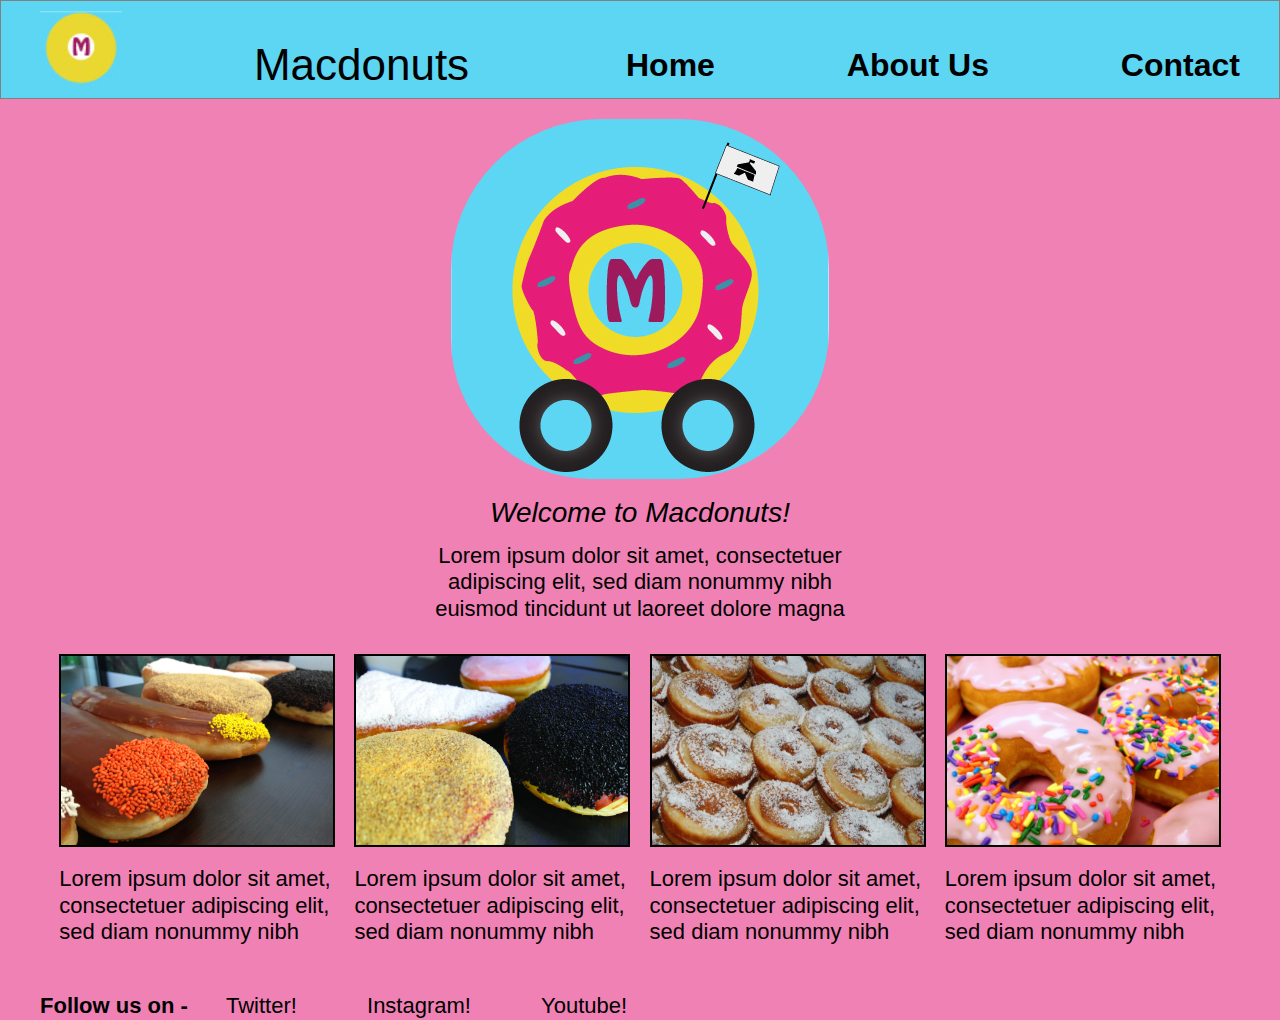
<file: index.html>
<!DOCTYPE html>
<html lang="en">
<head>
    <meta charset="UTF-8">
    <meta http-equiv="X-UA-Compatible" content="IE=edge">
    <meta name="viewport" content="width=device-width, initial-scale=1.0">
    <title>Home Page</title>
    <link rel="stylesheet" href="css/styles.css">
</head>

<!-- NAVIGATION -->
<!-- Try keep logo and h1 seperate from list if list doesn't work -->

<body>

<header role="banner">

        <div class="container">

            <!-- Skip links are functional but don't go far due to the page being short -->

                <div class="skip">
                  <a href="#skip-main">Skip to Content</a>
                  <a href="#skip-nav">Return to Top</a>
                </div>

                 <ul class="nav-flex">
                    <li class="logo"><img src="images/mini_logo_blue-08.png" alt="small Macdonuts logo"></li>
                    <li><h1 role="heading" id="skip-nav">Macdonuts</h1></li>
                    <li class="nav-lines"><img src="images/Icon_open-list.png" alt="nav list"></li>         
                    <li class="nav-words"><a href="index.html">Home</a></li>
                    <li class="nav-words"><a href="about.html">About Us</a></li>
                    <li class="nav-words"><a href="contact-us.html">Contact</a></li>
                </ul>

        </div>
</header>

<main role="main" id="skip-main">

    <!-- LARGE LOGO SECTION -->

    <div class="container">
        <picture>
            <source srcset="images/macdonuts_biglogo-06-02.png"
            media="(min-width: 1199px)">
            
            <img class="big-logo" src="images/macdonuts_biglogo-06-02-201_x_192.png" alt="large Macdonuts logo">
        </picture>

        <h2 class="welcome">Welcome to Macdonuts!</h2>
        <p class="welcome-p">Lorem ipsum dolor sit amet, consectetuer <br>
            adipiscing elit, sed diam nonummy nibh <br>
            euismod tincidunt ut laoreet dolore magna
            </p>

    </div>

    <!-- PRODUCTS SECTION -->
    <!-- Picture tag added to change image size at 1200px -->

    <div class="container">
        <div class="product-grid">

            <div class="grid-item">
                <picture>
                    <source srcset="images/orange-donuts.png"
                    media="(min-width: 1199px)">

                    <img src="images/orange-donuts_mobile.png" alt="orange donuts">
                </picture>
                    <p>Lorem ipsum dolor sit amet, <br>
                        consectetuer adipiscing elit, <br>
                        sed diam nonummy nibh</p>
            </div>
                
            <div class="grid-item">
                <picture>
                    <source srcset="images/yellow_black-donuts.png"
                    media="(min-width: 1199px)">

                    <img src="images/yellow-black-donuts_mobile.png" alt="yellow and black donuts">
                </picture>
                    <p>Lorem ipsum dolor sit amet, <br>
                        consectetuer adipiscing elit, <br>
                        sed diam nonummy nibh</p>
            </div>

            <div class="grid-item">
                <picture>
                    <source srcset="images/isolated-donuts-1323157.png"
                    media="(min-width: 1199px)">

                    <img src="images/isolated_donuts-mobile.png" alt="brown donuts with white sugar">
                </picture>
                    <p>Lorem ipsum dolor sit amet, <br>
                        consectetuer adipiscing elit, <br>
                        sed diam nonummy nibh</p>
            </div>
            
            <div class="grid-item">
                <picture>
                    <source srcset="images/pink-donuts.png"
                    media="(min-width: 1199px)">

                    <img src="images/pink-donuts_mobile.png" alt="pink donuts with sprinkles donuts">
                </picture>
                    <p>Lorem ipsum dolor sit amet, <br>
                        consectetuer adipiscing elit, <br>
                        sed diam nonummy nibh</p>
            </div>
        </div>
    </div>
</main>

<!-- FOOTER SECTION -->
<!-- Add links to social media -->

<footer role="contentinfo">
    
    <div class="container">
        <ul class="footer-list">
            <li class="footer-title">Follow us on - </li>
            <li class="social">Twitter!</li>
            <li class="social">Instagram!</li>
            <li class="social">Youtube!</li>
        </ul>
    </div>
</footer>

</body>

</html>
</file>
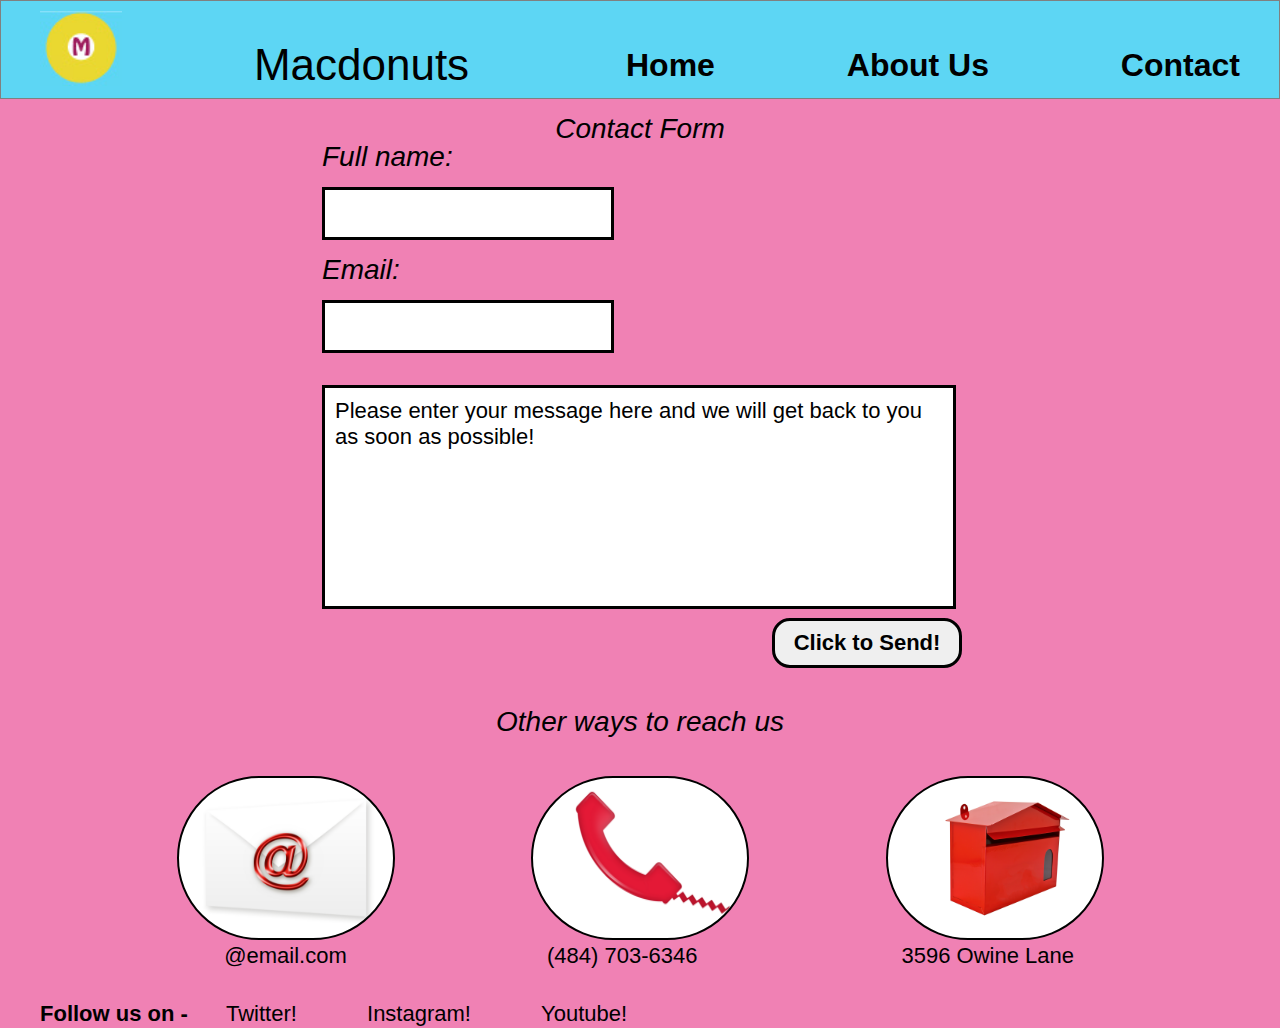
<file: contact-us.html>
<!DOCTYPE html>
<html lang="en">
<head>
    <meta charset="UTF-8">
    <meta http-equiv="X-UA-Compatible" content="IE=edge">
    <meta name="viewport" content="width=device-width, initial-scale=1.0">
    <title>Contact Us Page</title>
    <link rel="stylesheet" href="css/styles.css">
</head>

<!-- NAVIGATION -->
<!-- Try keep logo and h1 seperate from list if list doesn't work -->

<body>

    <header role="banner">

        <div class="container">

            <!-- Skip links are functional but don't go far due to the page being short -->

                <div class="skip">
                  <a href="#skip-main">Skip to Content</a>
                  <a href="#skip-nav">Return to Top</a>
                </div>

                 <ul class="nav-flex">
                    <li class="logo"><img src="images/mini_logo_blue-08.png" alt="small Macdonuts logo"></li>
                    <li><h1 role="heading" id="skip-nav">Macdonuts</h1></li>
                    <li class="nav-lines"><img src="images/Icon_open-list.png" alt="nav list"></li>         
                    <li class="nav-words"><a href="index.html">Home</a></li>
                    <li class="nav-words"><a href="about.html">About Us</a></li>
                    <li class="nav-words"><a href="contact-us.html">Contact</a></li>
                </ul>

        </div>
</header>

<main role="main" id="skip-main">
    <!-- CONACT FORM -->
    <div class="container">
        <h2>Contact Form</h2>
        <form action="/action_page.php">
            <div class="contact-input">
                <label for="name">Full name:</label><br>
                <input type="text" id="name" name="name"><br>
                <label for="email">Email:</label><br>
                <input type="text" id="email" name="email"><br><br>
            </div>
                <textarea id="message" name="message">Please enter your message here and we will get back to you as soon as possible! </textarea>
                <input class="submit-btn" type="submit" value="Click to Send!">
                
        </form> 
    </div>

    <!-- OTHER WAYS SECTION -->
    <!-- Adds contact options in a flex container to layout pictures and words horizontally across page, and have layout change afer 1200px -->
    <div class="container">
        <h2>Other ways to reach us</h2>

        <div class="contact-flex">

            <div class="flex-item">
                <picture>
                    <source srcset="images/mail-1237360.png"
                    media="(min-width: 1199px)">
                    <img src="images/mail-1237360-182_x_137.png" alt="email logo">
                </picture>
                    <p class="email-p">@email.com</p>
            </div>

            <div class="flex-item">
                <picture>
                    <source srcset="images/phone-receiver-1236282.png"
                    media="(min-width: 1199px)">
                    <img src="images/phone-receiver-1236282-182_x_137.png" alt="phone logo">
                </picture>
                    <p class="phone-p">(484) 703-6346</p>
            </div>

            <div class="flex-item">
                <picture>
                    <source srcset="images/front-red-mail-box-1412464.png"
                    media="(min-width: 1199px)">
                    <img src="images/front-red-mail-box-1412464-182_x_137.png" alt="mailbox logo">
                </picture>
                    <p class="address-p">3596 Owine Lane</p>
            </div>

        </div>

    </div>

</main>

<!-- FOOTER SECTION -->
<!-- Add links to social media -->

<footer role="contentinfo">

    <div class="container">
        <ul class="footer-list">
            <li class="footer-title">Follow us on - </li>
            <li class="social">Twitter!</li>
            <li class="social">Instagram!</li>
            <li class="social">Youtube!</li>
        </ul>
    </div>
</footer>

</body>

</html>
</file>
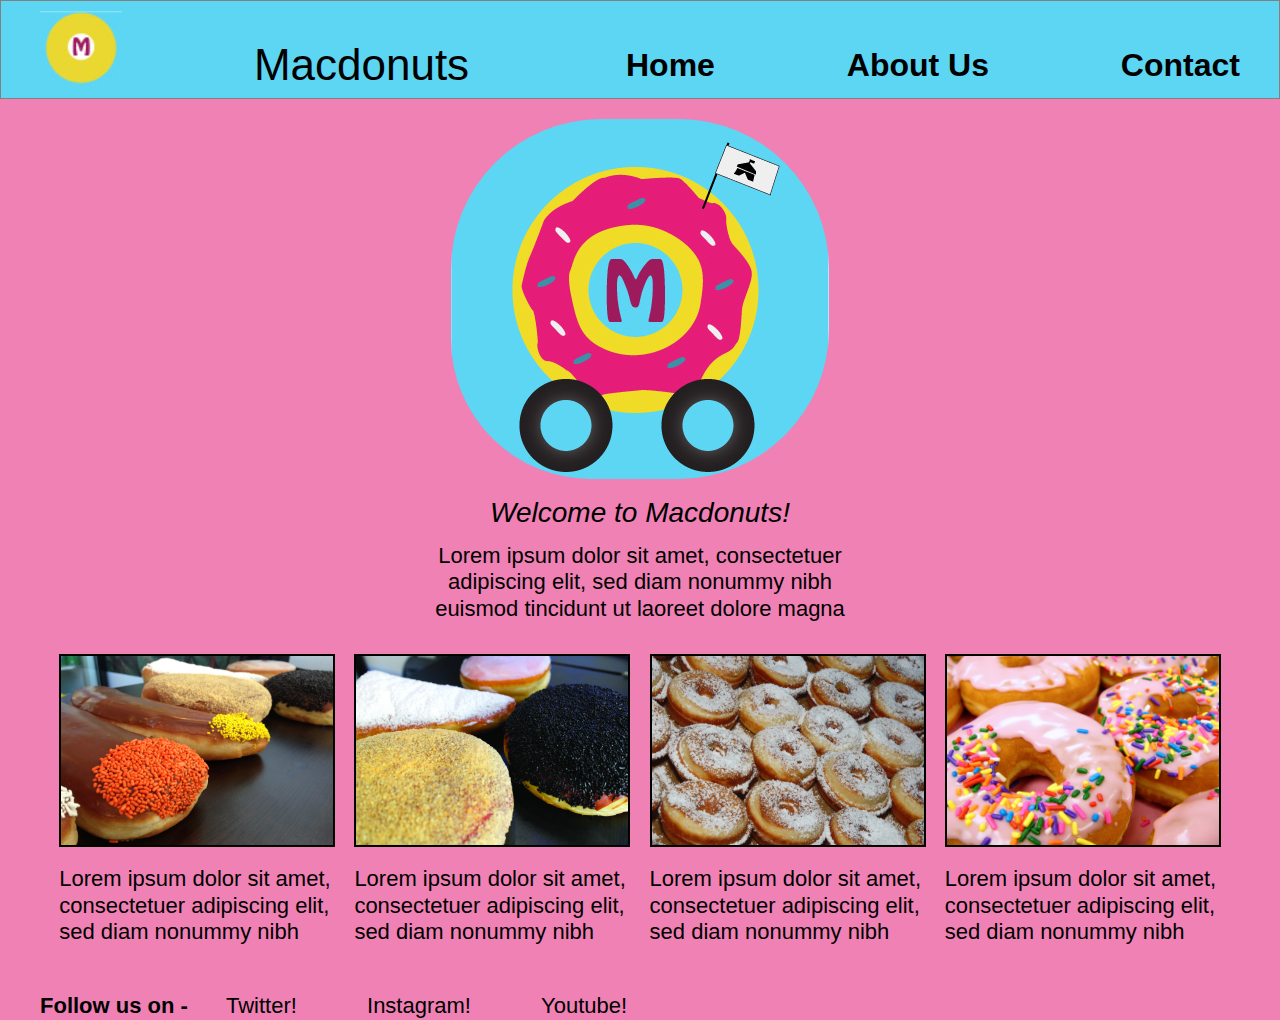
<file: home.html>
<!DOCTYPE html>
<html lang="en">
<head>
    <meta charset="UTF-8">
    <meta http-equiv="X-UA-Compatible" content="IE=edge">
    <meta name="viewport" content="width=device-width, initial-scale=1.0">
    <title>Home Page</title>
    <link rel="stylesheet" href="css/styles.css">
</head>

<!-- NAVIGATION -->
<!-- Try keep logo and h1 seperate from list if list doesn't work -->

<body>

<header role="banner">

        <div class="container">

            <!-- Skip links are functional but don't go far due to the page being short -->

                <div class="skip">
                  <a href="#skip-main">Skip to Content</a>
                  <a href="#skip-nav">Return to Top</a>
                </div>

                 <ul class="nav-flex">
                    <li class="logo"><img src="images/mini_logo_blue-08.png" alt="small Macdonuts logo"></li>
                    <li><h1 role="heading" id="skip-nav">Macdonuts</h1></li>
                    <li class="nav-lines"><img src="images/Icon_open-list.png" alt="nav list"></li>         
                    <li class="nav-words"><a href="home.html">Home</a></li>
                    <li class="nav-words"><a href="about.html">About Us</a></li>
                    <li class="nav-words"><a href="contact-us.html">Contact</a></li>
                </ul>

        </div>
</header>

<main role="main" id="skip-main">

    <!-- LARGE LOGO SECTION -->

    <div class="container">
        <picture>
            <source srcset="images/macdonuts_biglogo-06-02.png"
            media="(min-width: 1199px)">
            
            <img class="big-logo" src="images/macdonuts_biglogo-06-02-201_x_192.png" alt="large Macdonuts logo">
        </picture>

        <h2 class="welcome">Welcome to Macdonuts!</h2>
        <p class="welcome-p">Lorem ipsum dolor sit amet, consectetuer <br>
            adipiscing elit, sed diam nonummy nibh <br>
            euismod tincidunt ut laoreet dolore magna
            </p>

    </div>

    <!-- PRODUCTS SECTION -->
    <!-- Picture tag added to change image size at 1200px -->

    <div class="container">
        <div class="product-grid">

            <div class="grid-item">
                <picture>
                    <source srcset="images/orange-donuts.png"
                    media="(min-width: 1199px)">

                    <img src="images/orange-donuts_mobile.png" alt="orange donuts">
                </picture>
                    <p>Lorem ipsum dolor sit amet, <br>
                        consectetuer adipiscing elit, <br>
                        sed diam nonummy nibh</p>
            </div>
                
            <div class="grid-item">
                <picture>
                    <source srcset="images/yellow_black-donuts.png"
                    media="(min-width: 1199px)">

                    <img src="images/yellow-black-donuts_mobile.png" alt="yellow and black donuts">
                </picture>
                    <p>Lorem ipsum dolor sit amet, <br>
                        consectetuer adipiscing elit, <br>
                        sed diam nonummy nibh</p>
            </div>

            <div class="grid-item">
                <picture>
                    <source srcset="images/isolated-donuts-1323157.png"
                    media="(min-width: 1199px)">

                    <img src="images/isolated_donuts-mobile.png" alt="brown donuts with white sugar">
                </picture>
                    <p>Lorem ipsum dolor sit amet, <br>
                        consectetuer adipiscing elit, <br>
                        sed diam nonummy nibh</p>
            </div>
            
            <div class="grid-item">
                <picture>
                    <source srcset="images/pink-donuts.png"
                    media="(min-width: 1199px)">

                    <img src="images/pink-donuts_mobile.png" alt="pink donuts with sprinkles donuts">
                </picture>
                    <p>Lorem ipsum dolor sit amet, <br>
                        consectetuer adipiscing elit, <br>
                        sed diam nonummy nibh</p>
            </div>
        </div>
    </div>
</main>

<!-- FOOTER SECTION -->
<!-- Add links to social media -->

<footer role="contentinfo">
    
    <div class="container">
        <ul class="footer-list">
            <li class="footer-title">Follow us on - </li>
            <li class="social">Twitter!</li>
            <li class="social">Instagram!</li>
            <li class="social">Youtube!</li>
        </ul>
    </div>
</footer>

</body>

</html>
</file>
<file: css/styles.css>
/* http://meyerweb.com/eric/tools/css/reset/ 
   v2.0 | 20110126
   License: none (public domain)
*/

html, body, div, span, applet, object, iframe,
h1, h2, h3, h4, h5, h6, p, blockquote, pre,
a, abbr, acronym, address, big, cite, code,
del, dfn, em, img, ins, kbd, q, s, samp,
small, strike, strong, sub, sup, tt, var,
b, u, i, center,
dl, dt, dd, ol, ul, li,
fieldset, form, label, legend,
table, caption, tbody, tfoot, thead, tr, th, td,
article, aside, canvas, details, embed, 
figure, figcaption, footer, header, hgroup, 
menu, nav, output, ruby, section, summary,
time, mark, audio, video {
	margin: 0;
	padding: 0;
	border: 0;
	font-size: 100%;
	font: inherit;
	vertical-align: baseline;
}
/* HTML5 display-role reset for older browsers */
article, aside, details, figcaption, figure, 
footer, header, hgroup, menu, nav, section {
	display: block;
}
body {
	line-height: 1;
}
ol, ul {
	list-style: none;
}
blockquote, q {
	quotes: none;
}
blockquote:before, blockquote:after,
q:before, q:after {
	content: '';
	content: none;
}
table {
	border-collapse: collapse;
	border-spacing: 0;
}

/* ----- MY STYLES ----- */

/* --- 1rem = 16px --- */

/* --- GENERAL STYLES --- */

/* --- min-height: 100vh, display:flex and flex-direction is to help keep footer 
against the bottom of the page at all times, this code was sourced 
from https://www.30secondsofcode.org/articles/s/css-footer-at-the-bottom --- */ 

body {
	background-color: #F081B4;
	min-height: 100vh;
	display: flex;
	flex-direction: column;
}

header {
	background-color: #5DD6F4;
	max-height: 97px;
	border-style: solid;
	border-width: 1px;
	border-color: gray;
}

/* --- Switch to desktop at 1200px --- */
.container {
	width: 740px;
	margin: 0 auto;
}

h1 {
    font-family:Impact, Haettenschweiler, 'Arial Narrow Bold', sans-serif;
    font-weight: 200;
    font-size: 44px;
	margin-top: 2rem;
	padding-right: 250px;
}

h2 {
    font-family: 'Trebuchet MS', 'Lucida Sans Unicode', 'Lucida Grande', 'Lucida Sans', Arial, sans-serif;
    font-size: 28px;
    font-style: italic;
	margin-top: 1rem;
}

p, footer, .submit-btn {
	line-height: 120%;
	font-family:Arial, Helvetica, sans-serif;
	font-size: 22px;
}

/* --- TABLET STYLES --- */

/* --- NAVIGATION --- */

/* --- Add actions to links --- */
.nav-flex {
	opacity: 1;
	font-family: 'Trebuchet MS', 'Lucida Sans Unicode', 'Lucida Grande', 'Lucida Sans', Arial, sans-serif;
    font-weight: bold;
    font-size: 32px;
	display: flex;
	justify-content: space-between;
}

a:link {
	text-decoration: none;
}

a {
	color: black;
}

.logo {
	margin-top: 10px;
}

.nav-lines {
	margin-top: 22px;
	position: relative;
	display: inline-block;
}

/* --- This hides the navigation words, which should appear for desktop sizes --- */
.nav-words {
	display: none;
}

/* --- FOOTER SECTION ---*/


footer {
    position: relative;
    margin-top: auto;
}

.footer-title {
	font-weight: bold;
	display: inline;
}

/* --- Gives some space between the social media names --- */

.social {
	display: inline;
	padding: 0 2rem 0 2rem;
}

.skip {
	width: 70%;
	position: absolute;
	background-color: red;
	color: black;
	top: -4em;
  }
  
  .skip a:focus {
	top: 4em;
	position: relative;
	background-color: greenyellow;
	color: black;
	width: 70%;
  }

/* --- HOME PAGE -- */

.big-logo {
	display: block;
	margin-left: auto;
	margin-right: auto;
	margin-top: 20px;
	margin-bottom: 20px;
}

/* --- An animation for viewers to enlarge and inspect the logo --- */

.big-logo:active {
	animation-name: active;
	animation-iteration-count: 1;
	animation-fill-mode: forwards;
	animation-timing-function: ease-in;
	animation-duration: 2s;
	animation-delay: 0s;
}

/* --- The duration is set high and the animation finishes at 10% but they can view it with out the animation ending,
I asume there is a better way, where the animation finishes once released, but this is what I did for the moment. 
I figured out that changning the iteration count from infinite to 1 fixes this issue --- */

@keyframes active {
	0% {
		transform: translateY(0px) scale(1) ;
	}

	50% {
		transform: translateY(175px) scale(1.7);
	}

	100% {
		transform: translateY(200px) scale(2);
	}
}

.welcome, h2 {
	text-align: center;
}

.welcome-p {
	text-align: center;
	margin-top: 1rem;
	margin-bottom: 2rem;
}

.product-grid p {
	padding-top: 1rem;
	padding-bottom: 3rem;
}

.grid-item img:hover {
	transition: 0.5s;
	transform: scale(1.2);
}

.product-grid {
	display: grid;
	margin-left: 80px;
	justify-content: space-evenly;
	grid-template-columns: 1fr 1fr;
	grid-template-rows: 1fr 1fr;
	grid-template-areas: 
	"a b"
	"c d"
	;
}

.product-grid .grid-item:nth-child(1) {grid-area: a;}
.product-grid .grid-item:nth-child(2) {grid-area: b;}
.product-grid .grid-item:nth-child(3) {grid-area: c;}
.product-grid .grid-item:nth-child(4) {grid-area: d;}

/* --- ABOUT US PAGE --- */

.hometown {
	max-height: 250px;
	width: 100%;
	background-color: white;
	position: relative;
}

 /* --- Add extra media queries just for the text 
				This one is for 740px   --- */

.centered-text {
	position: absolute;
	top: 12%;
	left: 26%;
	text-align: center;
}

.staff {
	margin-top: 10px;
}

.staff_image-flex, .staff_name-flex, .staff_title-flex {
	display: flex;
	justify-content: space-around;
}

.event-flex {
	display: flex;
	justify-content: space-around;
	margin-top: 60px;
}

i {
	font-size: 2rem;
	margin-top: 5rem;
}

/* --- CONTACT US PAGE */

form {
	margin-left: 2rem;
}

textarea {
	width: 95%;
	height: 198px;
	resize: none;
	border-style: solid;
	border-width: 3px;
	border-color: black;
	font-family:Arial, Helvetica, sans-serif;
	font-size: 22px;
}

#message {
	padding: 10px;
}
.contact-input label {
	font-family: 'Trebuchet MS', 'Lucida Sans Unicode', 'Lucida Grande', 'Lucida Sans', Arial, sans-serif;
    font-size: 28px;
    font-style: italic;
}

.contact-input input {
	width: 282px;
	height: 45px;
	border-style: solid;
	border-width: 3px;
	border-color: black;
	margin-top: 1rem;
	margin-bottom: 1rem;
}

/* --- Add animation to submit btn when clicked --- */

.submit-btn {
	border-style: solid;
	border-width: 3px;
	border-color: black;
	border-radius: 18px;
	width: 190px;
	height: 50px;
	font-weight: bold;
	float: right;
	margin-top: 40px;
	margin-bottom: 40px;
	margin-right: 1rem;
}

.contact-flex {
	display: flex;
	justify-content: space-evenly;
	margin-bottom: 32px;
	margin-top: 40px;
}

.email-p {
	text-align: center;
}
.phone-p {
	padding-left: 1rem;
}

.address-p {
	padding-left: 1rem;
}

/* --- DESKTOP STYLES: ABOVE 1200px --- */
@media screen and (min-width: 1200px) {

.container {
	width: 1200px;
}

/* --- NAV STYLES --- */

header 

.nav-lines {
	display: none;
}

.nav-words {
	display:inline;
	padding-top: 3rem;
	padding-bottom: 22px;
}

h1 {
	padding-right: 25px;
	margin-top: 42px;
}

/* --- HOME PAGE --- */ 
/* --- PRODUCTS --- */

.product-grid {
	display: flex;
}

.product-grid {
	margin-left: 0;
}
/* --- ABOUT US PAGE --- */ 

.event-flex-container {
	max-width: 440px;
	margin: 0 auto;
}

.centered-text {
	position: absolute;
	top: 12%;
	left: 38%;
	text-align: center;
}

/* --- CONTACT PAGE --- */

textarea {
	max-width: 608px;
}

textarea, .contact-input {
	margin-left: 250px;
}

.submit-btn {
	border-style: solid;
	border-width: 3px;
	border-color: black;
	border-radius: 18px;
	width: 190px;
	height: 50px;
	font-weight: bold;
	margin-left: 700px;
	margin-top: 6px;
	display: block;
	float: none;
}

.contact-flex {
	justify-content: space-evenly;
}

}
</file>
